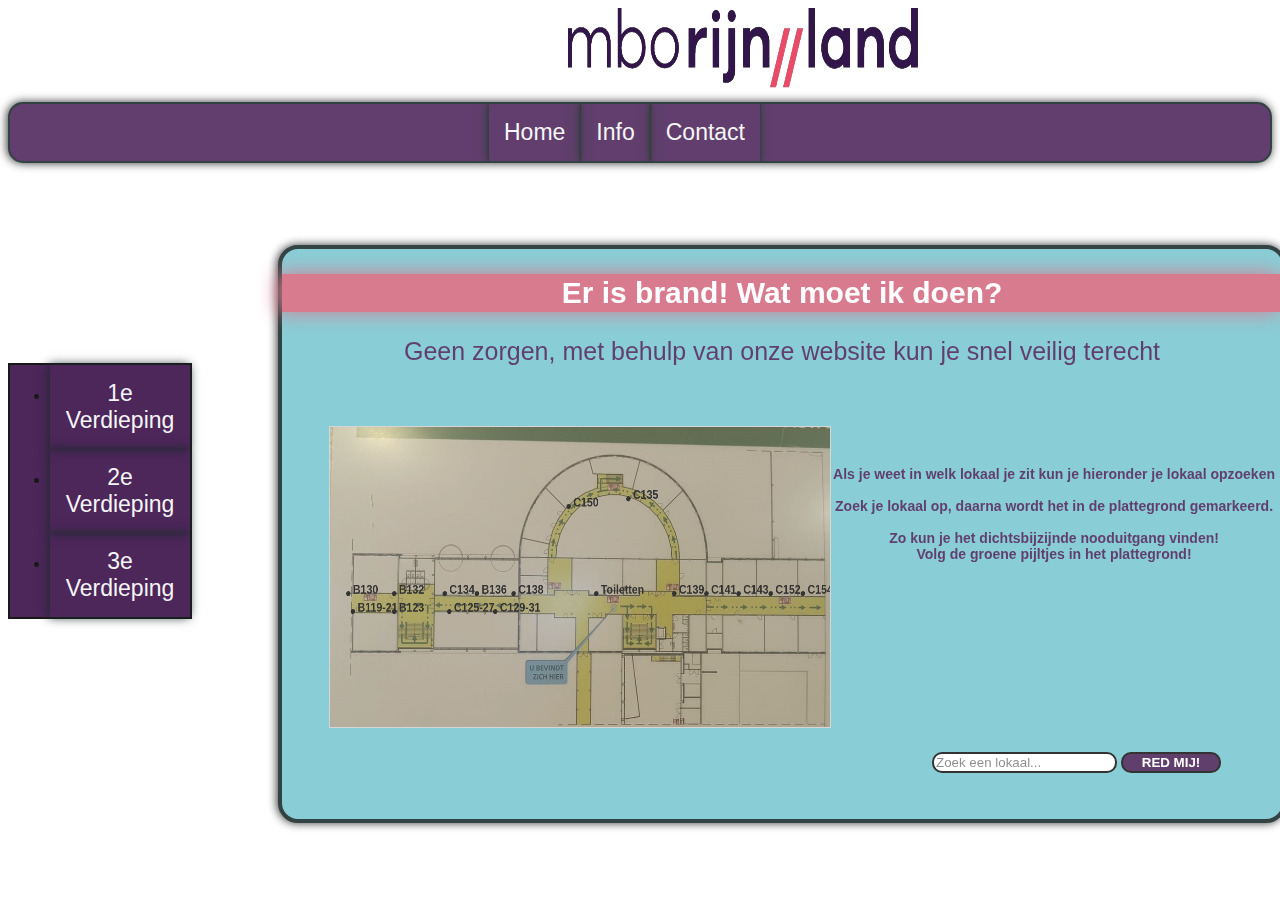
<file: index.html>
<!DOCTYPE html>
<html>
	<head>
		<title>Mijn eerste website</title>
		<link rel="stylesheet" href="stylesheet.css">
	</head>
	<body>
	 <img class="lilipng" src="media/logo.png" alt="Lilis afbeelding">

		<nav class="navbar">
		<ul class="navbar1">
			<li class="home1"><a href="index.html">Home</a></li>
			<li class ="Informatie1"><a href="informatie.html">Info</a></li>
			<li class ="Contact1"><a href="contact.html">Contact</a></li>
		</ul>

		<ul class="navbar2">
			<li class="verdieping1"><a href="EersteVerdieping.html">1e Verdieping</a></li>
			<li class ="verdieping2"><a href="TweedeVerdieping.html">2e Verdieping</a></li>
			<li class ="verdieping3"><a href="DerdeVerdieping.html">3e Verdieping</a></li>
		</ul>
		
			<div class= "cover">
				<h2 class="kop1">Er is brand! Wat moet ik doen?</h2>
				<p class="text1">Geen zorgen, met behulp van onze website kun je snel veilig terecht</p>
				<p class="text2">Als je weet in welk lokaal je zit kun je hieronder je lokaal opzoeken<br></br>
				Zoek je lokaal op, daarna wordt het in de plattegrond gemarkeerd.<br></br>
				 Zo kun je het dichtsbijzijnde nooduitgang vinden!<br> Volg de groene pijltjes in het plattegrond!</p>
				<div id="mapContainer">
				<canvas id="map"></canvas>
				<div id="melding"></div>
				<input type="text" id="searchInput" placeholder="Zoek een lokaal...">
				<button id="searchButton">RED MIJ!</button>
  </div>
				 <script src="/scripts/script.js"></script>
  
			</div>
		
		
		</nav>
	
	
	
	
	
	</body>





</html>
</file>
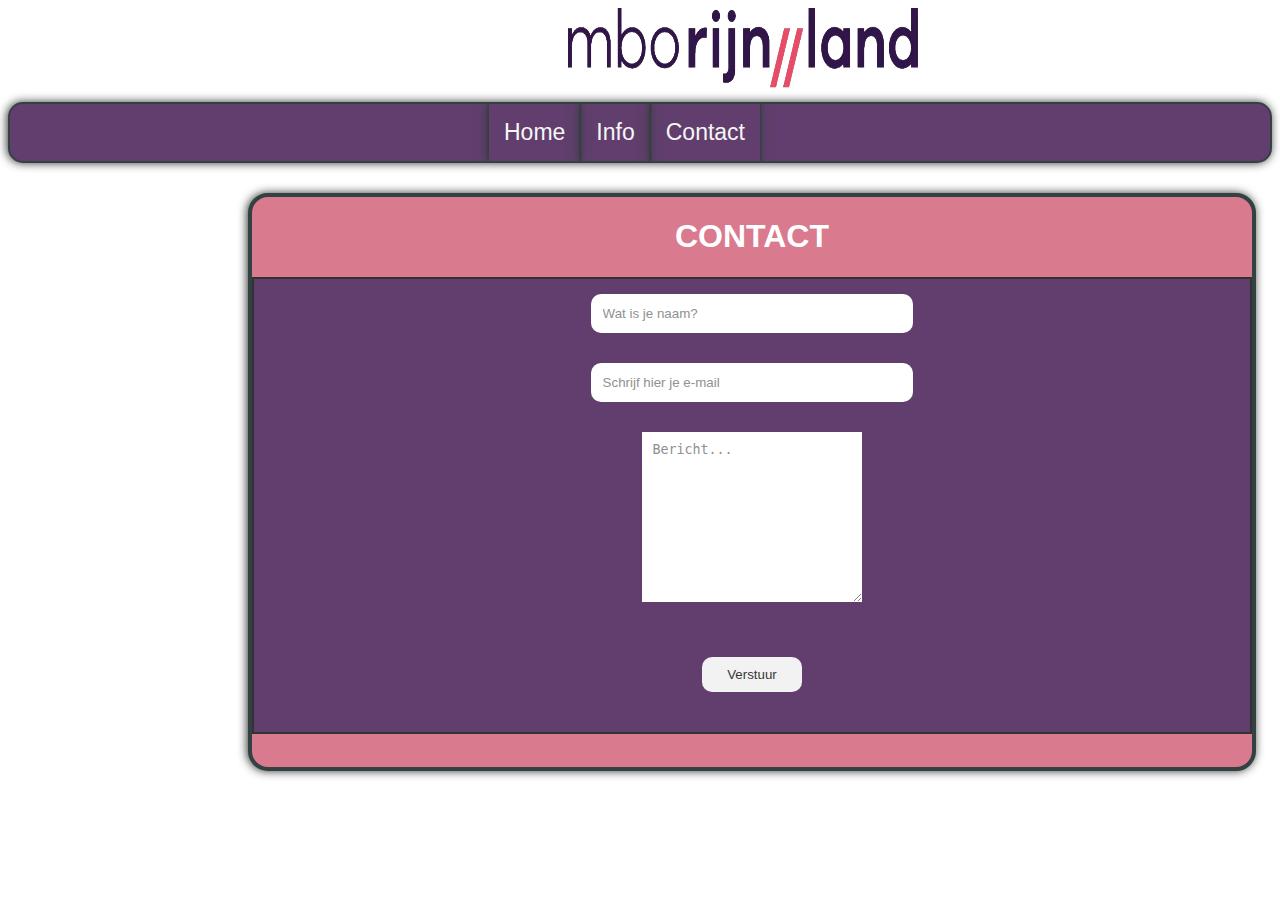
<file: contact.html>
<!DOCTYPE HTML>
<html>
	<head>
		<title>Mijn eerste website</title>
		<link rel="stylesheet" href="stylesheet.css">
	</head>
	<body>
		<img class="lilipng" src="media/logo.png" alt="Lilis afbeelding">

		<nav class="navbar">
		<ul class="navbar1">
			<li class="home1"><a href="index.html">Home</a></li>
			<li class ="Informatie1"><a href="informatie.html">Info</a></li>
			<li class ="Contact1"><a href="contact.html">Contact</a></li>
		</ul>
		
		</nav>

	<div class="cover2">

		<section id="contact">
			<h1 class="headings">CONTACT</h1>
			<form action="" class="form">
				<input type="text" name="name" class="input" placeholder="Wat is je naam?">
				<input type="email" name="email" class="input"
				placeholder="Schrijf hier je e-mail">
				<textarea name="msg" id="msg" cols="30" rows="10"
				placeholder="Bericht..."></textarea>
				<input type="submit" value="Verstuur" id="send">
			</form>
		</section>
	</div>
</body>

</html>
</file>
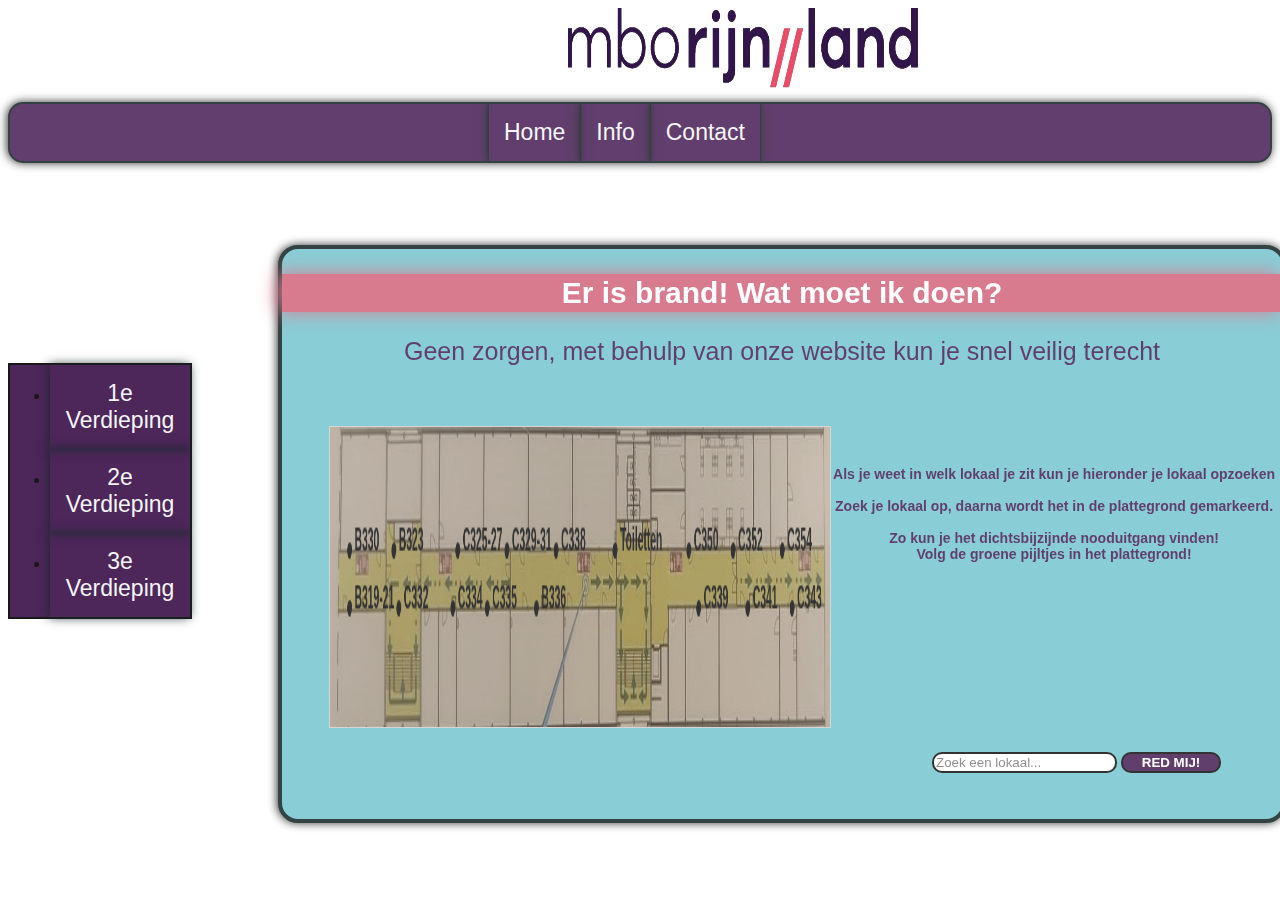
<file: DerdeVerdieping.html>
<!DOCTYPE html>
<html>
	<head>
		<title>Mijn eerste website</title>
		<link rel="stylesheet" href="stylesheet.css">
	</head>
	<body>
		<img class="lilipng" src="media/logo.png" alt="Lilis afbeelding">

		<nav class="navbar">
		<ul class="navbar1">
			<li class="home1"><a href="index.html">Home</a></li>
			<li class ="Informatie1"><a href="informatie.html">Info</a></li>
			<li class ="Contact1"><a href="contact.html">Contact</a></li>
		</ul>

		
		<ul class="navbar2">
			<li class="verdieping1"><a href="EersteVerdieping.html">1e Verdieping</a></li>
			<li class ="verdieping2"><a href="TweedeVerdieping.html">2e Verdieping</a></li>
			<li class ="verdieping3"><a href="DerdeVerdieping.html">3e Verdieping</a></li>
		</ul>
		
			<div class= "cover">
				<h2 class="kop1">Er is brand! Wat moet ik doen?</h2>
				<p class="text1">Geen zorgen, met behulp van onze website kun je snel veilig terecht</p>
				<p class="text2">Als je weet in welk lokaal je zit kun je hieronder je lokaal opzoeken<br></br>
				Zoek je lokaal op, daarna wordt het in de plattegrond gemarkeerd.<br></br>
				 Zo kun je het dichtsbijzijnde nooduitgang vinden!<br>Volg de groene pijltjes in het plattegrond!</p>
				<div id="mapContainer">
				<canvas id="map"></canvas>
				<div id="melding"></div>
				<input type="text" id="searchInput" placeholder="Zoek een lokaal...">
				<button id="searchButton">RED MIJ!</button>
  </div>
				 <script src="scripts/script3.js"></script>
  
			</div>
		
		
		</nav>
	
	
	
	
	
	</body>





</html>
</file>
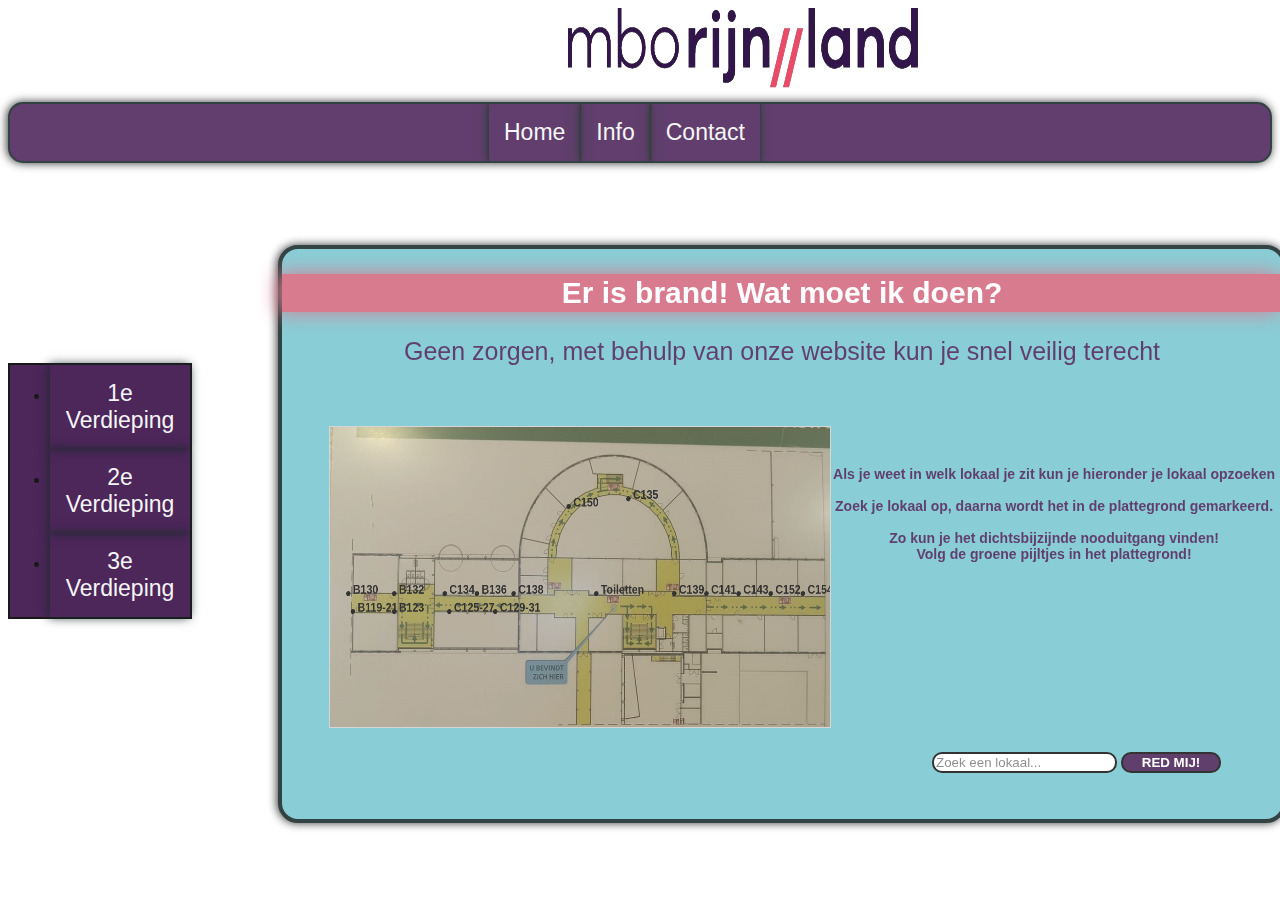
<file: EersteVerdieping.html>
<!DOCTYPE html>
<html>
	<head>
		<title>Mijn eerste website</title>
		<link rel="stylesheet" href="stylesheet.css">
	</head>
	<body>
		<img class="lilipng" src="media/logo.png" alt="Lilis afbeelding">

		<nav class="navbar">
		<ul class="navbar1">
			<li class="home1"><a href="index.html">Home</a></li>
			<li class ="Informatie1"><a href="informatie.html">Info</a></li>
			<li class ="Contact1"><a href="contact.html">Contact</a></li>
		</ul>

		
		<ul class="navbar2">
			<li class="verdieping1"><a href="EersteVerdieping.html">1e Verdieping</a></li>
			<li class ="verdieping2"><a href="TweedeVerdieping.html">2e Verdieping</a></li>
			<li class ="verdieping3"><a href="DerdeVerdieping.html">3e Verdieping</a></li>
		</ul>
		
			<div class= "cover">
				<h2 class="kop1">Er is brand! Wat moet ik doen?</h2>
				<p class="text1">Geen zorgen, met behulp van onze website kun je snel veilig terecht</p>
				<p class="text2">Als je weet in welk lokaal je zit kun je hieronder je lokaal opzoeken<br></br>
				Zoek je lokaal op, daarna wordt het in de plattegrond gemarkeerd.<br></br>
				 Zo kun je het dichtsbijzijnde nooduitgang vinden!<br> Volg de groene pijltjes in het plattegrond!</p>
				<div id="mapContainer">
				<canvas id="map"></canvas>
				<div id="melding"></div>
				<input type="text" id="searchInput" placeholder="Zoek een lokaal...">
				<button id="searchButton">RED MIJ!</button>
  </div>
				 <script src="/scripts/script.js"></script>
  
			</div>
		
		
		</nav>
	
	
	
	
	
	</body>





</html>
</file>
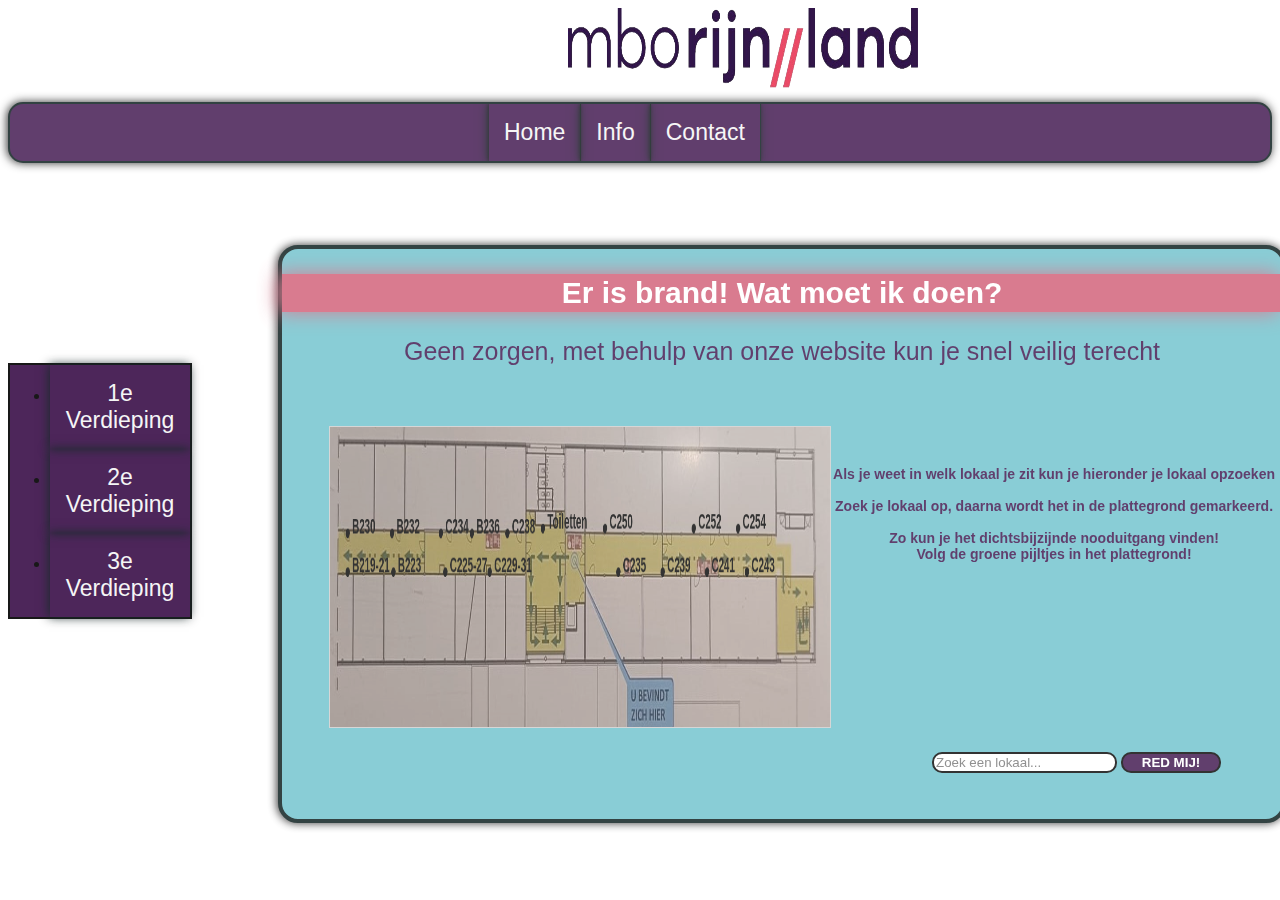
<file: TweedeVerdieping.html>
<!DOCTYPE html>
<html>
	<head>
		<title>Mijn eerste website</title>
		<link rel="stylesheet" href="stylesheet.css">
	</head>
	<body>
		<img class="lilipng" src="media/logo.png" alt="Lilis afbeelding">

		<nav class="navbar">
		<ul class="navbar1">
			<li class="home1"><a href="index.html">Home</a></li>
			<li class ="Informatie1"><a href="informatie.html">Info</a></li>
			<li class ="Contact1"><a href="contact.html">Contact</a></li>
		</ul>

		
		<ul class="navbar2">
			<li class="verdieping1"><a href="EersteVerdieping.html">1e Verdieping</a></li>
			<li class ="verdieping2"><a href="TweedeVerdieping.html">2e Verdieping</a></li>
			<li class ="verdieping3"><a href="DerdeVerdieping.html">3e Verdieping</a></li>
		</ul>
		
			<div class= "cover">
				<h2 class="kop1">Er is brand! Wat moet ik doen?</h2>
				<p class="text1">Geen zorgen, met behulp van onze website kun je snel veilig terecht</p>
				<p class="text2">Als je weet in welk lokaal je zit kun je hieronder je lokaal opzoeken<br></br>
				Zoek je lokaal op, daarna wordt het in de plattegrond gemarkeerd.<br></br>
				 Zo kun je het dichtsbijzijnde nooduitgang vinden!<br>Volg de groene pijltjes in het plattegrond!</p>
				<div id="mapContainer">
				<canvas id="map"></canvas>
				<div id="melding"></div>
				<input type="text" id="searchInput" placeholder="Zoek een lokaal...">
				<button id="searchButton">RED MIJ!</button>
  </div>
				 <script src="/scripts/script2.js"></script>
  
			</div>
		
		
		</nav>
	
	
	
	
	
	</body>





</html>
</file>
<file: stylesheet.css>
body{
	background-color:#ffff
	background-image: linear-gradient(rgba(0,0,0,0.50),rgba(0,0,0,0.50));
}


/*logo*/


.lilipng{
	height:80px;
	width:350px;
	margin-left: 560px;
	margin-bottom:10px;
}

/*navigatiebar*/

.navbar1{
	list-style-type: none;
	background-color:#3a0f49;
	padding: 0px;
	margin: 0px;
	overflow: hidden;
	border: 2px solid #001414;
	border-radius: 15px;
	box-shadow: -1px 0 10px #000000;
	opacity: 0.8;
	display: flex;
	justify-content:center;
	padding-right:30px;
}

.navbar a{
	color: whitesmoke;
	text-decoration: none;
	font-family: Optima, sans-serif;
	padding: 15px;
	display: block;
	text-align: center;
	font-weight: italic;
	box-shadow: -1px 0 10px #001414;
	font-size: 23px;
}



.navbar a:hover{
	background-color: #001414;
}

.navbar li{
	float:left;
}

.home1, .Informatie1, .Plattegrond, .Contact1 {
		border-right: 1px solid #001414;
		box-shadow: -1px 0 4px #000000;
}

/*Cover homepagina*/

.kop1{
		text-align: center;
		font-family:Optima, sans-serif;
		font-size: 30px;
		font-weight:bolder;
		box-shadow: -4px 0 20px #d05a74;
		border:2px solid #d05a74;
		background-color: #d05a74;
		color:white;
}

.cover{
	width: 1000px;
	height: 570px;
	background: #6cc1cc;
	margin-left:270px;
	border: 4px solid #001414;
	box-shadow: -1px 0 10px #000000;
	opacity:0.8;
	margin-top:-390px;
	border-radius: 20px;

}

.text1{
	text-align:center;
	font-family:Optima, sans-serif;
	font-size: 25px;
	color: #3a0f49;
}

.text2{
	font-family:Optima, sans-serif;
	font-size:14px;
	font-weight:bold;
	text-align: center;
}


input{
	margin-left:650px;
	margin-top:10px;
	border:2px black solid;
	border-radius:10px;
}

#searchButton{
	background-color: #3a0f49;
	color:#ffff;
	border: 2px solid black;
	border-radius: 10px;
	width:100px;
	font-weight:bold;
	font-family:'Lucida Sans', 'Lucida Sans Regular', 'Lucida Grande', 'Lucida Sans Unicode', Geneva, Verdana, sans-serif
	box-shadow: -1px 0 10px #000000;

}

#searchButton:hover{
	background-color: green;
	cursor: pointer;
}

#melding{
	font-family:'Segoe UI', Tahoma, Geneva, Verdana, sans-serif;
	font-weight:bold;
	margin-left:650px;
	color:#3a0f49;
}

#map {
      width: 500px;
      height: 300px;
      border: 1px solid #ccc;
      margin-bottom: 10px;
	  margin-left:47px;
   }
   
canvas{
		height:100px;
		width:100px;
		margin-top:-150px;
		border:5px solid black;
}

.text2{
	justify-content:right;
	display:flex;
	margin-top:100px;
	color:#3a0f49;
	padding-right:7px;
}



/*contact*/

  

#contact{
	font-family:sans-serif;
	color:#ffff;
	text-align:center;
}

.form{
	display: flex;
	flex-direction: column;
	box-sizing: border-box;
	align-items: center;
	margin: 20px 0px;
	border:2px solid black;
	background-color: #3a0f49;
  }
  .input{
	padding: 12px;
	margin: 15px;
	width: 30%;
	border: none;
	outline: none;
  
  }
  #msg{
	width: 20%;
	padding: 10px;
	margin: 15px;
	border: none;
	outline: none;
  }
  #send{
	padding: 10px;
	width: 10%;
	margin: 40px;
	border: none;
	outline: none;
  }
  #send:hover{
	cursor: pointer;
	box-shadow: 0 0 10px white;
  }
  .cover2{
	width: 1000px;
	height: 570px;
	background: #d05a74;
	margin-left:240px;
	border: 4px solid #001414;
	box-shadow: -1px 0 10px #000000;
	opacity:0.8;
	margin-top:30px;
	border-radius: 20px;

}


/*navigatiebar zijkant*/

.navbar2{
	display: flex;
	align-items: left;
	flex-direction: column;
	width:140px;
	opacity:0.9;
	border: 2px solid black;
	margin-top:200px;
	background-color:#3a0f49;
}


/*Informatie pagina*/


.info{
	justify-content: center;
	display:flex;
	position:relative;
	margin-left:5px;
	height:600px;
	width:400px;
	margin-top:60px;
	border-radius:30px;
}

.cover3{
	justify-content:center;
	position:relative;
	display:flex;
	width: 630px;
	height: 725px;
	background: #6cc1cc;
	border: 4px solid #001414;
	box-shadow: -1px 0 10px #000000;
	opacity:0.8;
	border-radius: 20px;
	margin-left:420px;
	margin-top:30px;
	opacity:0.8;

}

@media only screen and (max-device-width: 926px) {
    body {
        background-color: #ffff;
        background-image: linear-gradient(rgba(0, 0, 0, 0.50), rgba(0, 0, 0, 0.50));
    }

    .navbar1 {
        flex-direction: column;
        width: 100%;
        margin-top: 0;
        margin-bottom: 10px;
    }

    .navbar1 li {
        float: none;
        width: 100%;
        text-align: center;
    }

    .navbar1 a {
        padding: 10px;
    }

    .cover {
        width: auto;
        margin-left: 20px;
        margin-right: 20px;
		margin-top:400px;
    }

    .cover2 {
        width: auto;
        margin-left: 20px;
        margin-right: 20px;
    }

    .navbar2 {
        display: flex;
        align-items: center;
        justify-content: center;
        width: 100%;
        margin-top: 20px;
        margin-bottom: 20px;
    }

    .info {
        width: auto;
        margin-left: 0;
        margin-right: 0;
        margin-top: 20px;
    }

    .cover3 {
        width: auto;
        margin-left: 20px;
        margin-right: 20px;
        margin-top: 20px;
    }
}
</file>
